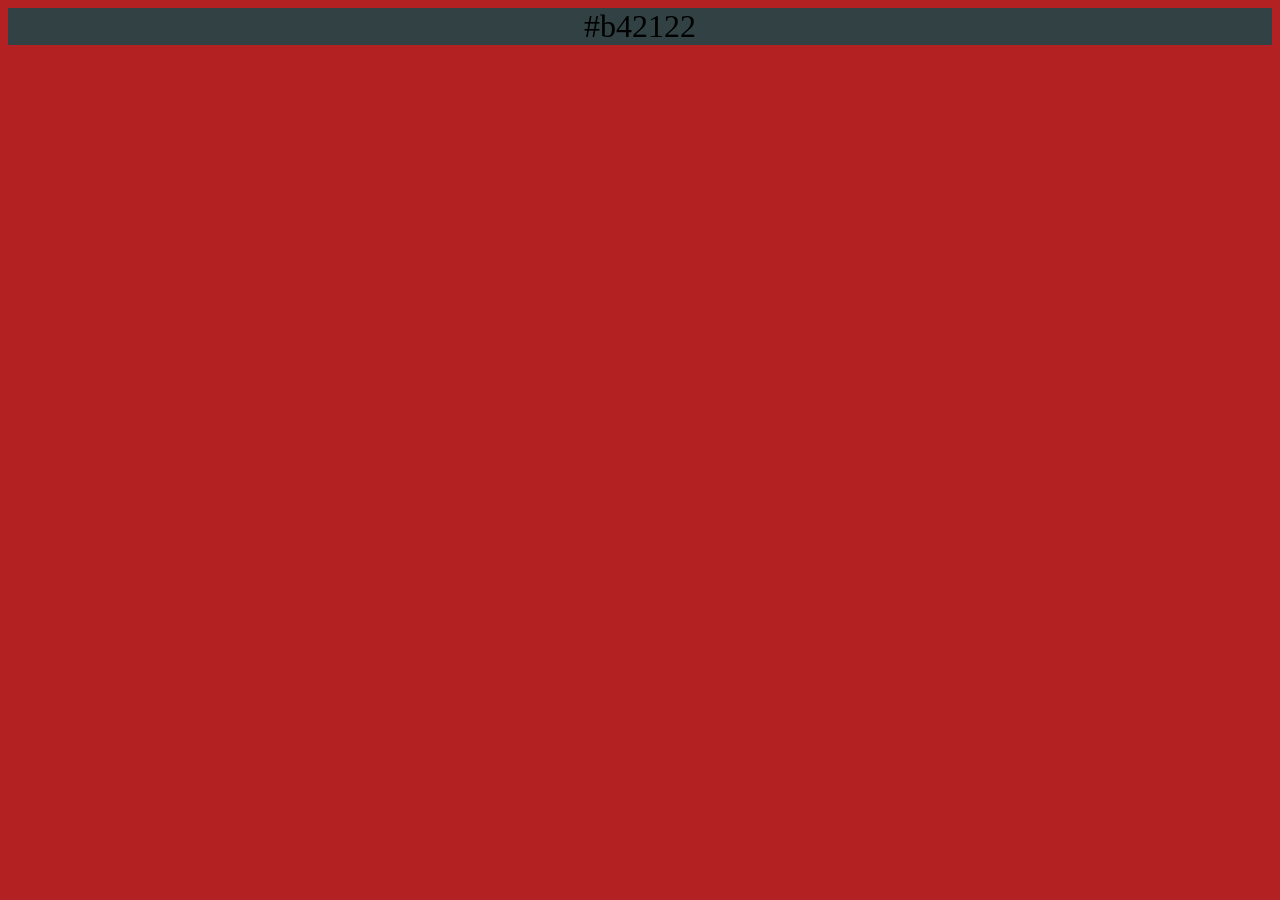
<file: Clockproj-master/index.html>
<!doctype html>
<head>

  <title>Clock Proj</title>
  <link rel="stylesheet" href="style.css">

</head>

<body>
  <div id='color'></div>

  <script src="https://ajax.googleapis.com/ajax/libs/jquery/3.3.1/jquery.min.js"></script>
  <script src="main.js"></script>
</body>
</html>
</file>
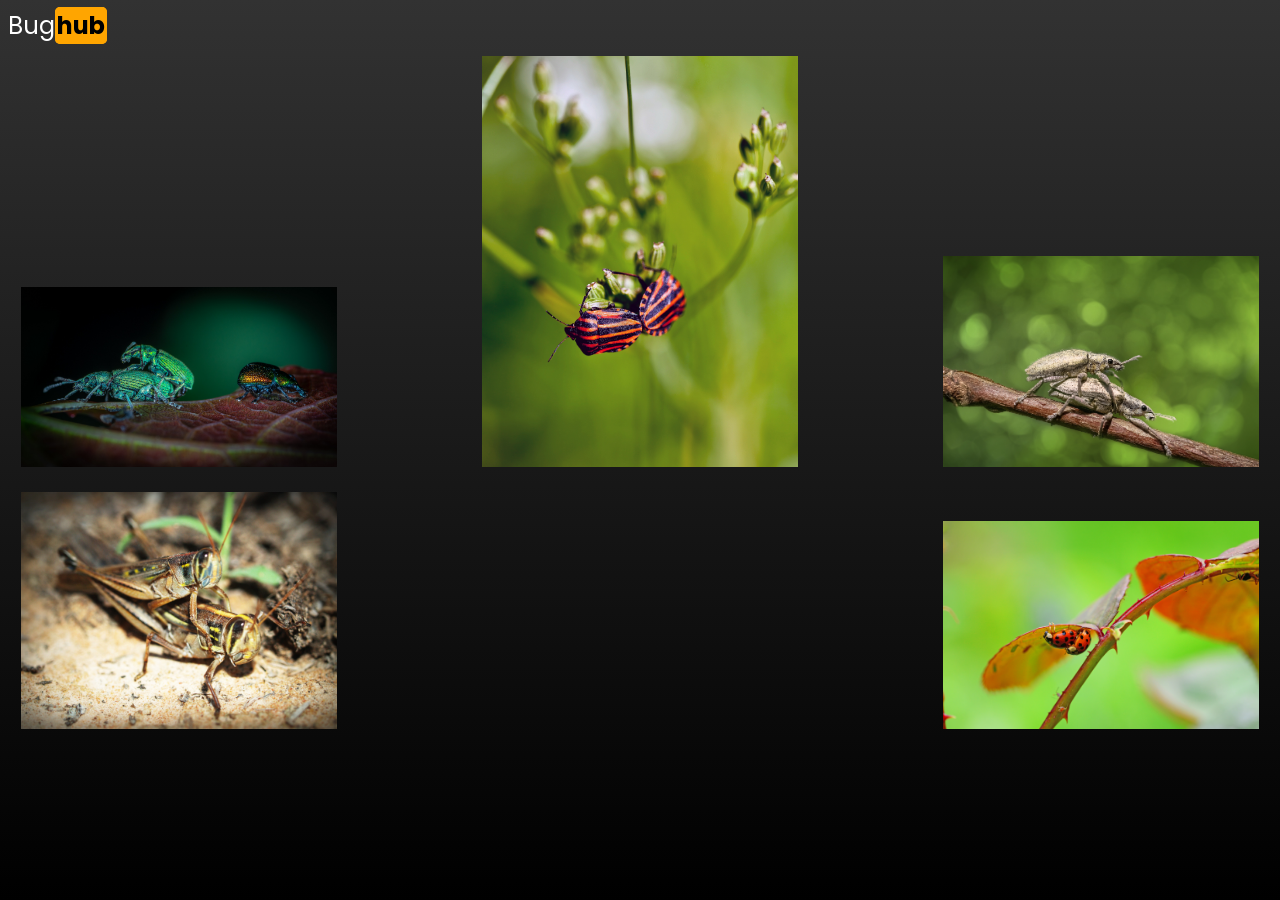
<file: JQuery-Assignment-master/bughub/index.html>
<!DOCTYPE html>
<html lang="en">

<head>
<link href="https://fonts.googleapis.com/css?family=Poppins" rel="stylesheet">
<link rel="stylesheet" href="style.css">
  <title>Bugs Are Sexy</title>

</head>

<body>
  <script src="https://ajax.googleapis.com/ajax/libs/jquery/3.3.1/jquery.min.js"></script>
  <script src="main.js"></script>

  <header class="bugHUB">
      <h1>Bug</h1><h2>hub</h2>
        </header>

  <div id="pictures">
    <img src="../images/bugp2.jpg" alt="picture of bugs">
    <img src="../images/bugp4.jpg" alt="picture of bugs">
    <img src="../images/bugp3.jpg" alt="picture of bugs">
  </div>
  <div id="pictures">
    <img src="../images/bugp1.jpg" alt="picture of bugs">
    <img src="../images/bugp5.jpg" alt="picture of bugs">
  </div>
</body>
</html>
</file>
<file: Clockproj-master/style.css>
body {
  background-color: red;
}

#color{
  height: 100%;
  width: 100%;
  margin: 0;
  position: flex;
  justify-content: center;
  align-items: center;
  font-size: 200%;
  text-align: center;
}

div{
  background: white;
  width: 50%;
  margin: 0;
  position: flex;
  justify-content: center;
  align-items: center;
}
</file>
<file: JQuery-Assignment-master/bughub/style.css>
body{
  background: linear-gradient(to bottom, rgb(50, 50, 50), black) no-repeat center center fixed;
  background-size: cover;
  color: white;
  font-family: 'Poppins', sans-serif;
}

h1{
  display: inline;
  background: none;
  max-width: 20px;
  font-size: 24px;
  font-weight: normal;

}

h2{
  font-family: 20px;
  display: inline;
  max-width: 25px;
  background: orange 30px 30px;
  color: black;
  border: 2px solid orange;
  border-radius: 5px;
  font-weight: thick;
}

img{
  height: 25%;
  width: 25%;
  margin: 1%;
}


#pictures{
  display: flex;
  justify-content: space-between;
  flex-direction: row;
  align-items: flex-end;
}
</file>
